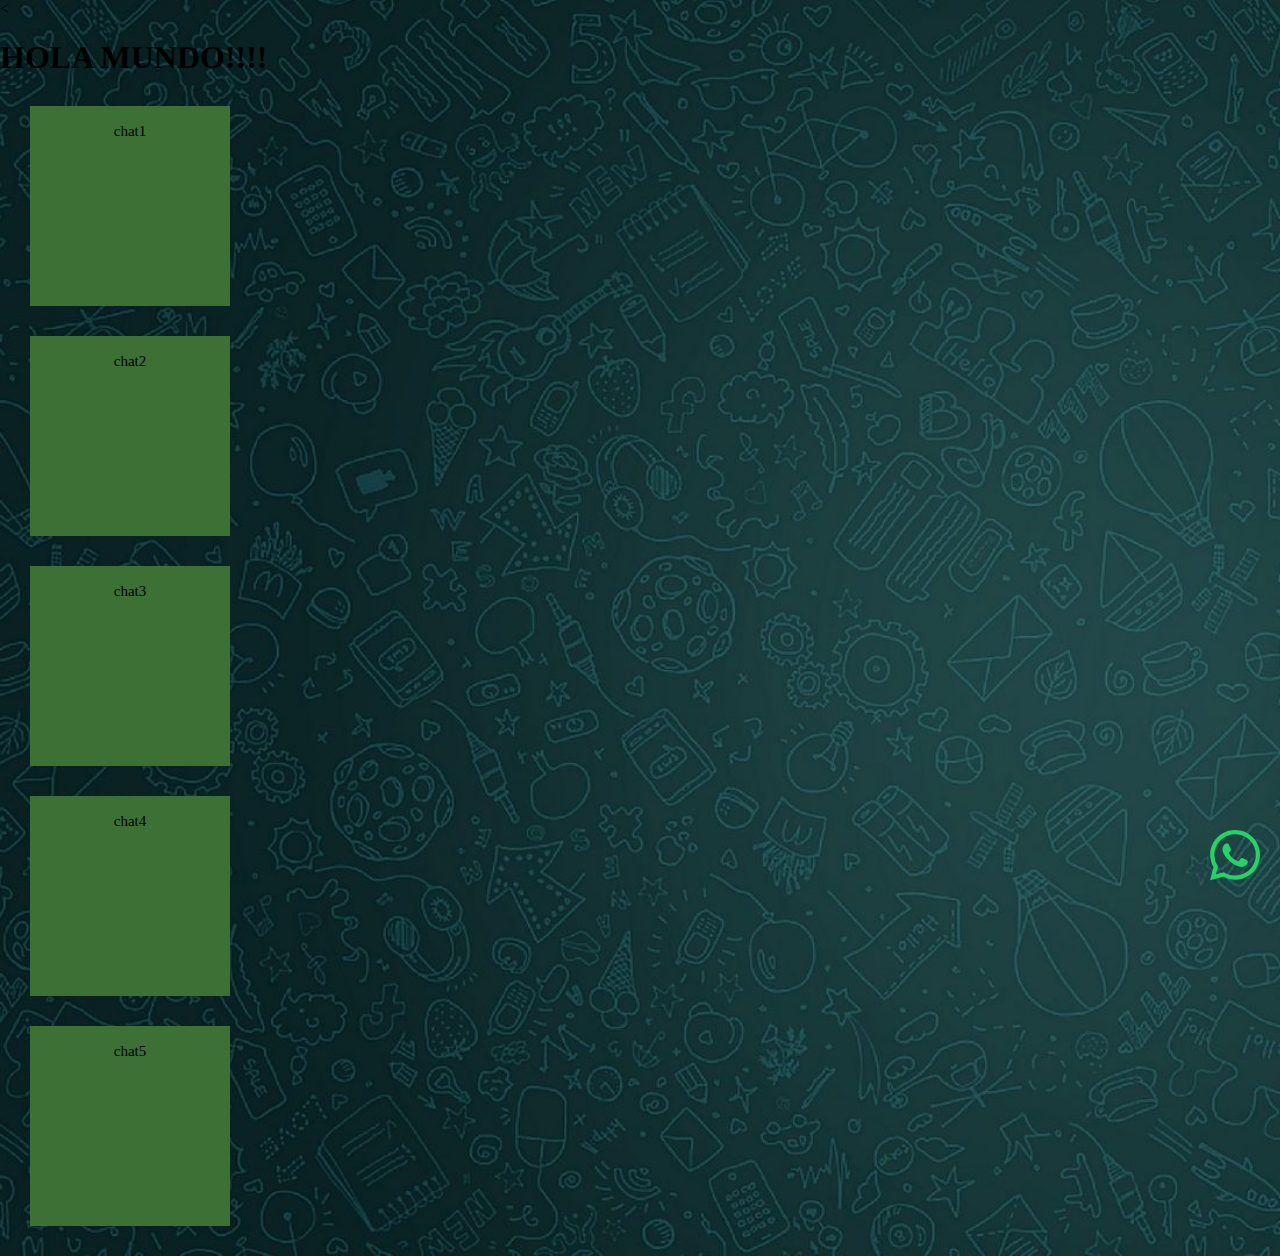
<file: index.html>
<<!DOCTYPE html>
<html>
<head>
    <title>Ejemplo de elementos y icono fijo</title>
    <link rel="stylesheet" type="text/css" href="style.css">
</head>
<body>
    <h1>HOLA MUNDO!!!!</h1>
    <div class="fixed-icono"></div>

    <div class="caja">chat1</div>
    <div class="caja">chat2</div>
    <div class="caja">chat3</div>
    <div class="caja">chat4</div>
    <div class="caja">chat5</div>
</body>
</html>
</file>
<file: style.css>
body {
    margin: 0;
    padding: 0;
    background-image: url("back2.jpg");
    background-size: cover;
}

.caja {
    width: 200px;
    height: 200px;
    background-color: rgb(60, 112, 53);
    margin: 30px;
    text-align: center;
    line-height: 50px;
    font-size: 15px;
}

.fixed-icono {
    position: fixed;
    bottom: 20px;
    right: 20px;
    width: 50px;
    height: 50px;
    background-image: url("whatsapp.svg");
    background-size: cover;
}
</file>
